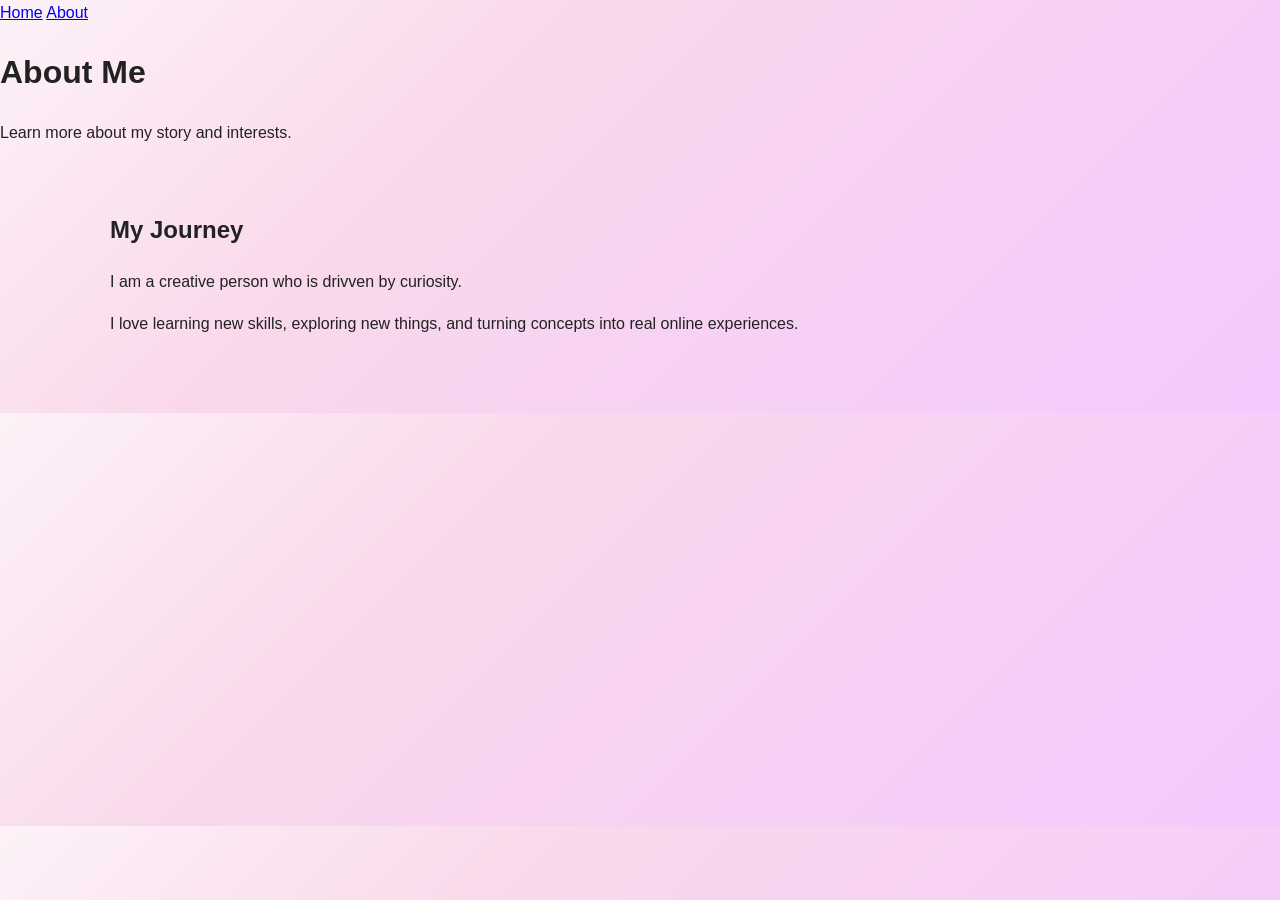
<file: about.html>
<!DOCTYPE html>
<html lang="en">
<head>
    <meta charset="UTF-8">
    <meta name="viewport" content="width=device-width, initial-scale=1.0">
    <title>About Me</title>
    <link rel="preconnect" href="https://fonts.googleapis.com">
    <link rel="preconnect" href="https://fonts.gstatic.com" crossorigin>
    <link href="https://fonts.googleapis.com/css2?family=Bangers&display=swap" rel="stylesheet">
    <link href="https://fonts.googleapis.com/css2?family=Festive&display=swap" rel="stylesheet">
    <link rel="stylesheet" href="stlye.css">
</head>
<body>
    <header>
        <nav class="top-nav">
            <a href="index.html">Home</a>
            <a href="about.html" class="active">About</a>
        </nav>
        <h1>About Me</h1>
        <p>Learn more about my story and interests.</p>
    </header>

    <main class="container">
        <section class="about">
            <h2>My Journey</h2>
            <p>I am a creative person who is drivven by curiosity.
            <p>I love learning new skills, exploring new things, and turning concepts into real online experiences.</p>
        </section>
    </main>
</body>
</html>
</file>
<file: stlye.css>
* {
  box-sizing: border-box;
}

body {
  margin: 0;
  font-family: Arial, sans-serif;
  background: linear-gradient(135deg, #fdf2f8 0%, #f9d8eb 35%, #f4c9ff 100%);
  color: #222;
  line-height: 1.6;
}

img {
  max-width: 100%;
  display: block;
}

.hero {
  background: linear-gradient(135deg, #7c3aed, #ec4899);
  color: white;
  padding: 24px 20px 40px;
  text-align: center;
}

.nav {
  display: flex;
  justify-content: center;
  flex-wrap: wrap;
  gap: 20px;
  margin-bottom: 24px;
}

.nav a {
  color: white;
  text-decoration: none;
  font-weight: 700;
}

.hero-content {
  max-width: 700px;
  margin: 0 auto 30px;
}

.hero h1 {
  margin: 0 0 12px;
  font-size: clamp(2.5rem, 4vw, 4rem);
}

.hero p {
  margin: 0 0 20px;
  font-size: 1.1rem;
}

.button {
  display: inline-block;
  background: #ffffff;
  color: #7c3aed;
  padding: 12px 22px;
  border-radius: 999px;
  text-decoration: none;
  font-weight: 700;
}

.hero-image {
  width: min(900px, 100%);
  height: 320px;
  object-fit: cover;
  border-radius: 18px;
  margin: 0 auto;
  box-shadow: 0 20px 30px rgba(0, 0, 0, 0.18);
}

main {
  max-width: 1100px;
  margin: 0 auto;
  padding: 30px 20px 60px;
}

.section {
  background: rgba(255, 255, 255, 0.8);
  border-radius: 18px;
  padding: 28px 22px;
  margin-bottom: 24px;
  box-shadow: 0 10px 25px rgba(124, 58, 237, 0.08);
}

.section h2 {
  margin-top: 0;
  color: #4c1d95;
}

.gallery-list {
  list-style: none;
  padding: 0;
  margin: 20px 0 0;
  display: grid;
  grid-template-columns: repeat(auto-fit, minmax(200px, 1fr));
  gap: 18px;
}

.gallery-list li {
  margin: 0;
}

.gallery-list img {
  width: 100%;
  height: 220px;
  object-fit: cover;
  border-radius: 14px;
  box-shadow: 0 8px 18px rgba(0, 0, 0, 0.12);
}

.cta {
  text-align: center;
}

.call-link {
  display: inline-block;
  margin-top: 12px;
  background: #7c3aed;
  color: white;
  text-decoration: none;
  padding: 12px 22px;
  border-radius: 999px;
  font-weight: 700;
}

.call-link:hover {
  opacity: 0.92;
}

button {
  background: #ec4899;
  color: white;
  border: none;
  border-radius: 999px;
  padding: 12px 26px;
  font-size: 1rem;
  font-weight: 700;
  cursor: pointer;
}

button:hover,
.button:hover {
  opacity: 0.92;
}

@media (max-width: 600px) {
  .hero {
    padding-top: 20px;
  }

  .nav {
    gap: 12px;
  }

  .hero-image {
    height: 220px;
  }
}
</file>
